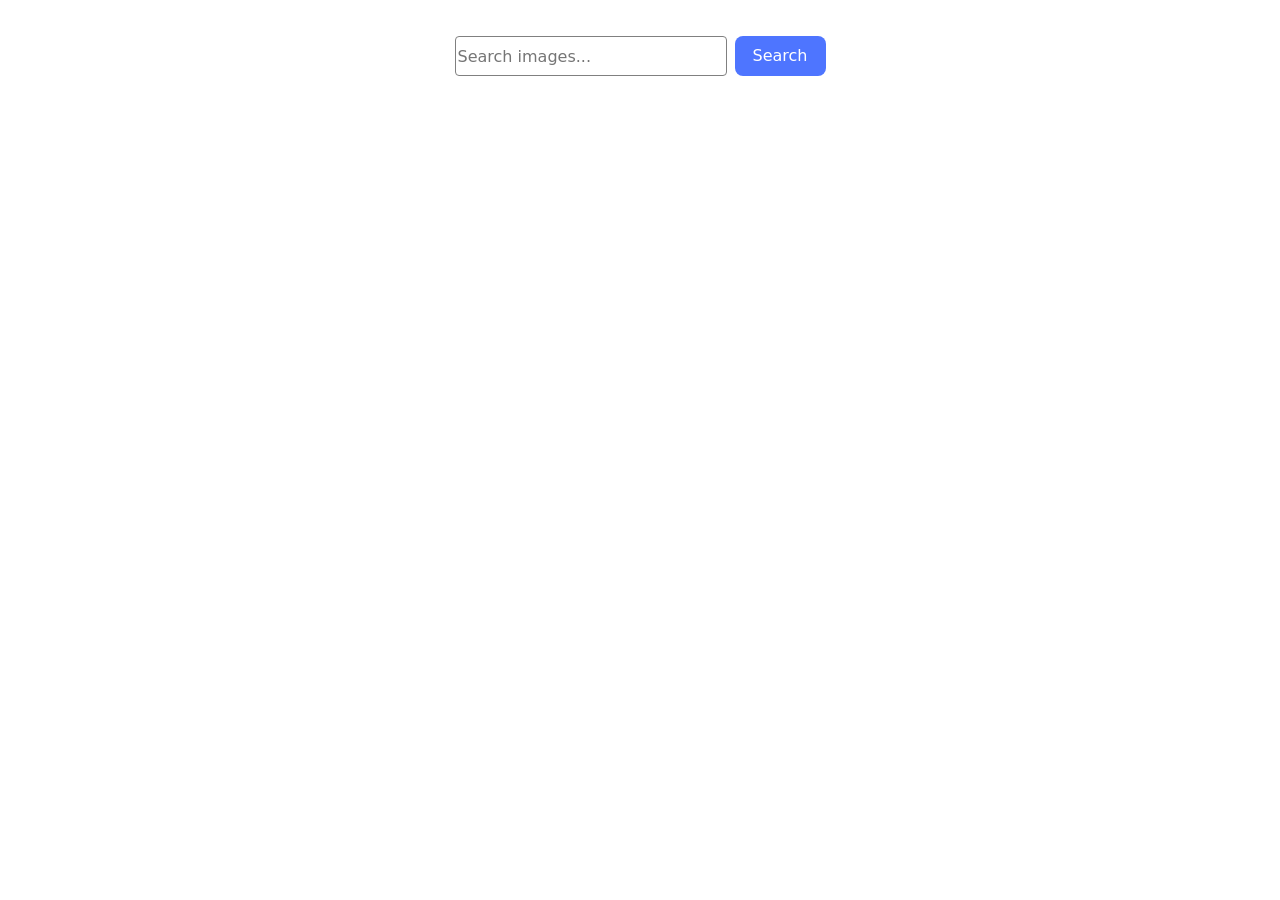
<file: src/index.html>
<!doctype html>
<html lang="en">
  <head>
    <meta charset="UTF-8" />
    <meta name="viewport" content="width=device-width, initial-scale=1.0" />
    <title>goit-js-hw-12</title>
    <link rel="preconnect" href="https://fonts.googleapis.com" />
    <link rel="preconnect" href="https://fonts.gstatic.com" crossorigin />
    <link
      href="https://fonts.googleapis.com/css2?family=Montserrat:ital,wght@1,100..900&display=swap"
      rel="stylesheet"
    />
    <link
      href="https://fonts.googleapis.com/css2?family=Montserrat:ital,wght@1,100..900&display=swap"
      rel="stylesheet"
    />
    <link
      rel="stylesheet"
      href="https://cdn.jsdelivr.net/npm/modern-normalize@3.0.1/modern-normalize.min.css"
    />

    <link rel="stylesheet" href="./css/styles.css" />
  </head>
  <body>
    <main>
      <form class="form" id="form">
        <label class="input-label">
          <input
            type="text"
            name="search-text"
            placeholder="Search images..."
            required
          />
        </label>
        <button class="input-btn btn" type="submit">Search</button>
      </form>

      <ul class="gallery"></ul>
      <div class="container">
        <button class="gallery-btn btn hide" type="submit">Load more</button>
        <div class="loader hide"></div>
      </div>
      <button class="nav-btn hide" type="button">
        <a href="#form" class="nav-link">
          <svg class="arrow-icon" width="20" height="20">
            <use href="./img/sprite.svg#icon-arrow-up"></use>
          </svg>
        </a>
      </button>
    </main>
    <script type="module" src="./main.js"></script>
  </body>
</html>
</file>
<file: src/css/styles.css>
@import url('./reset.css');
@import url('./base.css');

.form {
  display: flex;
  justify-content: center;
  align-items: center;
  gap: 8px;
  padding-top: 36px;
}
.input-label input {
  width: 272px;
  height: 40px;
  border: 1px solid #808080;
  border-radius: 4px;
}
.input-label input:hover {
  border-color: #000;
}

.input-label input:hover:focus {
  border-color: #4e75ff;
}
.btn {
  font-weight: 500;
  border-radius: 8px;
  padding: 8px 16px;
  background-color: #4e75ff;
  color: #fff;
}
.input-btn {
  width: 91px;
  height: 40px;
}

.input-btn:hover {
  background-color: #6c8cff;
}

ul {
  display: flex;
}
.gallery {
  max-width: 1128px;
  flex-wrap: wrap;
  gap: 24px;
  margin: 32px auto;
}
.gallery-item {
  width: 360px;
}

.gallery-img {
  min-width: 100%;
  border: 1px solid #808080;
  border-bottom: none;
}

.gallery-info {
  display: flex;
  justify-content: space-evenly;
  text-align: center;
  gap: 0;
  border: 1px solid #808080;
  border-top: none;
  padding-top: 4px;
}
.gallery-info-item {
  height: 48px;
}
.gallery-info-title {
  font-size: 12px;
  line-height: 1.3;
}
.gallery-info-text {
  font-size: 12px;
  line-height: 2;
}
.container {
  position: relative;
}
.gallery-btn {
  width: 125px;
  position: absolute;
  top: 50%;
  right: 45%;
  margin-top: 10px;
  margin-bottom: 15px;
}

.loader {
  position: absolute;
  left: 45%;
  top: 100%;
  width: 48px;
  height: 48px;
  border: 5px solid;
  border-color: #ff3d00 transparent;
  border-radius: 50%;
  display: inline-block;
  box-sizing: border-box;
  animation: rotation 1s linear infinite;
  margin-top: 10px;
}

@keyframes rotation {
  0% {
    transform: rotate(0deg);
  }
  100% {
    transform: rotate(360deg);
  }
}
.nav-btn {
  position: fixed;
  bottom: 5%;
  right: 5%;
  width: 35px;
  height: 35px;
  border: 1px solid #4e75ff;
  border-radius: 50%;
  background-color: #4e75ff;
}
.nav-btn:hover {
  background-color: #6c8cff;
}
.arrow-icon {
  fill: #fff;
  display: flex;
}
.hide {
  display: none;
}
</file>
